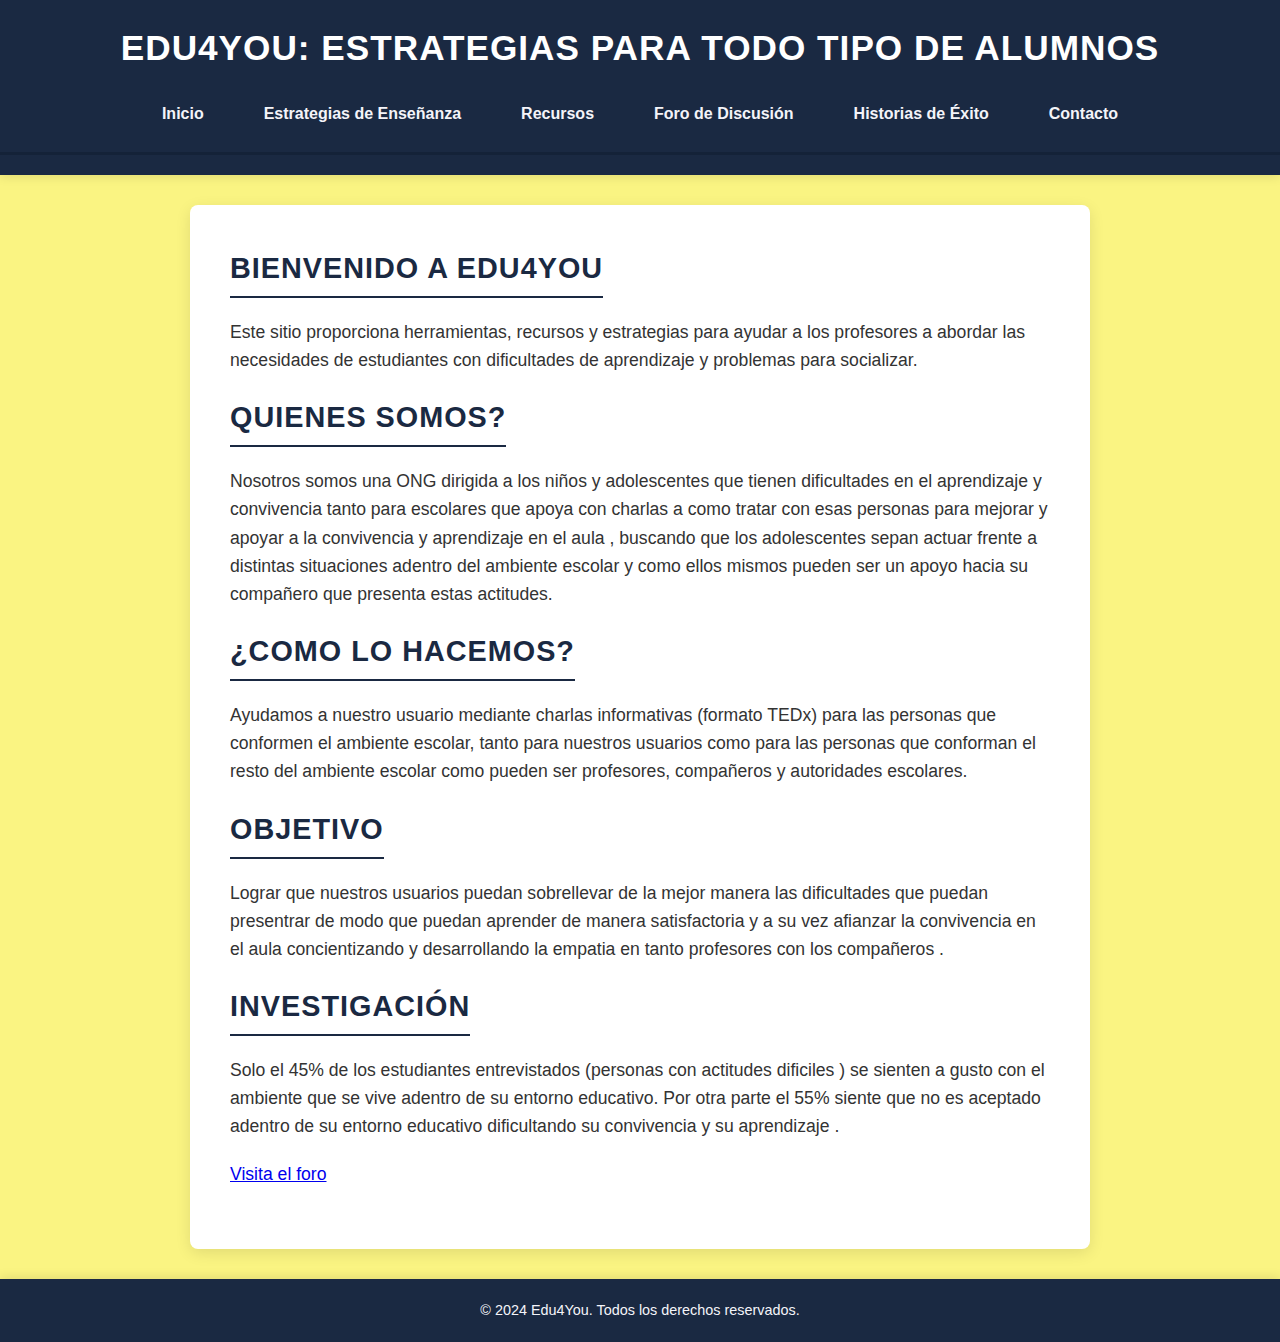
<file: index.html>
<!DOCTYPE html>
<html lang="es">
<head>
    <meta charset="UTF-8">
    <meta name="viewport" content="width=device-width, initial-scale=1.0">
    <title>Edu4You</title>
    <link rel="stylesheet" href="styles.css">
</head>
<body>
    <header>
        <h1>Edu4You: Estrategias para todo tipo de alumnos</h1>
        <nav>
            <a href="index.html">Inicio</a>
            <a href="estrategias.html">Estrategias de Enseñanza</a>
            <a href="recursos.html">Recursos</a>
            <a href="foro.html">Foro de Discusión</a>
            <a href="historias.html">Historias de Éxito</a>
            <a href="contacto.html">Contacto</a>
        </nav>
    </header>

    <main>
        <section>
            <h2>Bienvenido a Edu4You</h2>
            <p>Este sitio proporciona herramientas, recursos y estrategias para ayudar a los profesores a abordar las necesidades de estudiantes con dificultades de aprendizaje y problemas para socializar.</p>
        </section>
        
        <!-- Sección adicional para estrategias -->
        <section>
            <h2>Quienes somos?</h2>
            <p>Nosotros somos una ONG dirigida a los niños y adolescentes que tienen dificultades en el aprendizaje y convivencia tanto para escolares que apoya con charlas a como tratar con esas personas para mejorar y apoyar a la convivencia y aprendizaje en el aula , buscando que los adolescentes sepan actuar frente a
distintas situaciones adentro del ambiente escolar y
como ellos mismos pueden ser un apoyo hacia su compañero que presenta estas actitudes.</p>
        </section>

        <!-- Sección adicional para recursos -->
        <section>
            <h2>¿Como lo hacemos?</h2>
            <p>Ayudamos a nuestro usuario mediante charlas informativas (formato TEDx) para las personas que conformen el ambiente escolar, tanto para nuestros usuarios como para las personas que conforman el resto del ambiente escolar como pueden ser profesores, compañeros y autoridades escolares.</p>
        </section>

        <!-- Sección adicional para historias de éxito -->
        <section>
            <h2>Objetivo</h2>
            <p>Lograr que nuestros usuarios puedan sobrellevar de la mejor manera las dificultades que puedan presentrar de modo que puedan aprender de manera satisfactoria y a su vez afianzar la convivencia en el aula concientizando y desarrollando la empatia en tanto profesores con los compañeros .</p>
        </section>

        <!-- Sección adicional para foro -->
        <section>
            <h2>Investigación</h2>
            <p>Solo el 45% de los estudiantes entrevistados (personas con actitudes dificiles ) se sienten a gusto con el ambiente que se vive adentro de su entorno educativo. Por otra parte el 55% siente que no es aceptado adentro de su entorno educativo dificultando su convivencia y su aprendizaje .</p>
            <p><a href="foro.html">Visita el foro</a></p>
        </section>
    </main>

    <footer>
        <p>&copy; 2024 Edu4You. Todos los derechos reservados.</p>
    </footer>
</body>
</html>
</file>
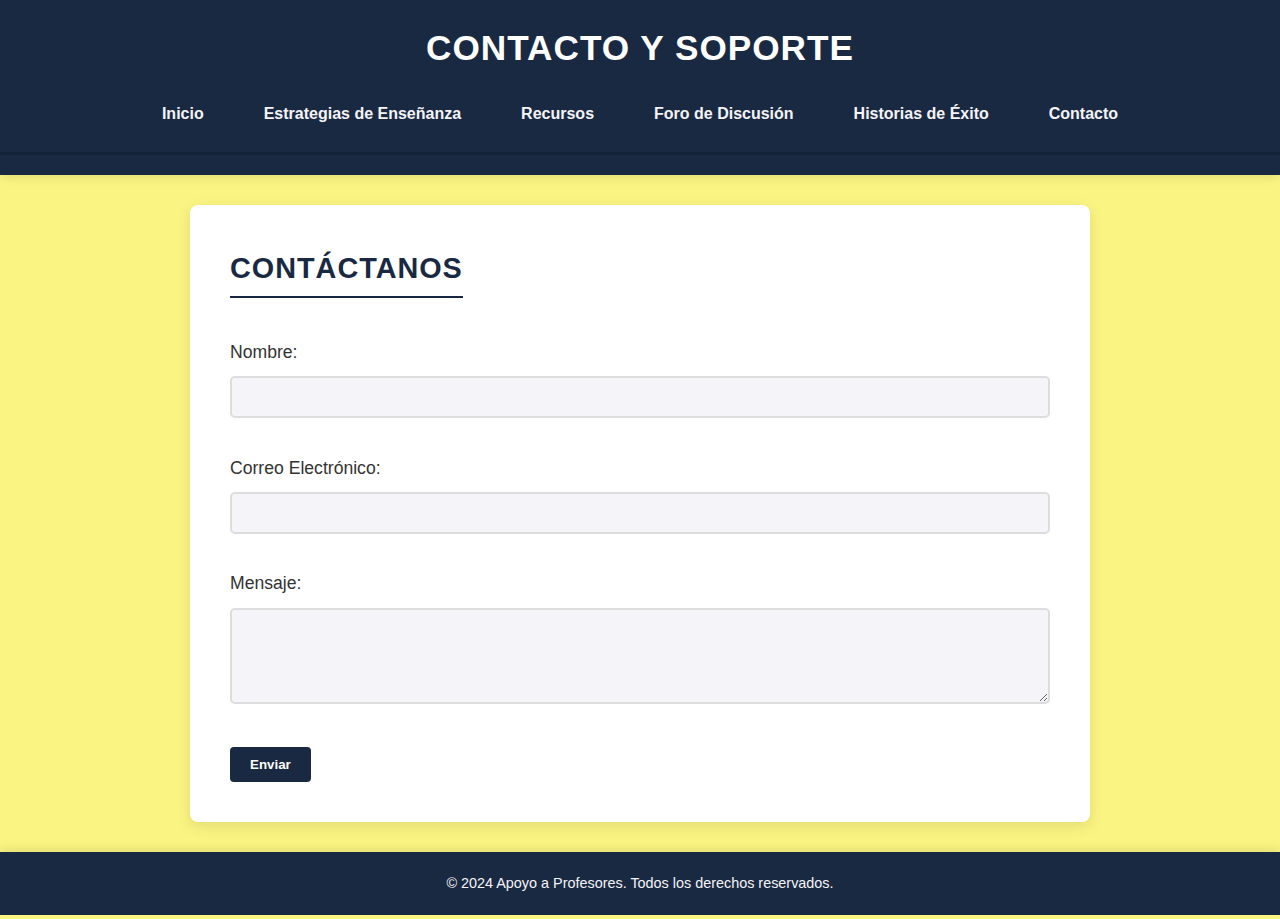
<file: contacto.html>
<!DOCTYPE html>
<html lang="es">
<head>
    <meta charset="UTF-8">
    <meta name="viewport" content="width=device-width, initial-scale=1.0">
    <title>Contacto</title>
    <link rel="stylesheet" href="styles.css">
</head>
<body>
    <header>
        <h1>Contacto y Soporte</h1>
        <nav>
            <a href="index.html">Inicio</a>
            <a href="estrategias.html">Estrategias de Enseñanza</a>
            <a href="recursos.html">Recursos</a>
            <a href="foro.html">Foro de Discusión</a>
            <a href="historias.html">Historias de Éxito</a>
            <a href="contacto.html">Contacto</a>
        </nav>
    </header>

    <main>
        <section>
            <h2>Contáctanos</h2>
            <form>
                <label for="nombre">Nombre:</label>
                <input type="text" id="nombre" name="nombre"><br><br>
                <label for="email">Correo Electrónico:</label>
                <input type="email" id="email" name="email"><br><br>
                <label for="mensaje">Mensaje:</label><br>
                <textarea id="mensaje" name="mensaje" rows="4" cols="50"></textarea><br><br>
                <input type="submit" value="Enviar">
            </form>
        </section>
    </main>

    <footer>
        <p>&copy; 2024 Apoyo a Profesores. Todos los derechos reservados.</p>
    </footer>
</body>
</html>
</file>
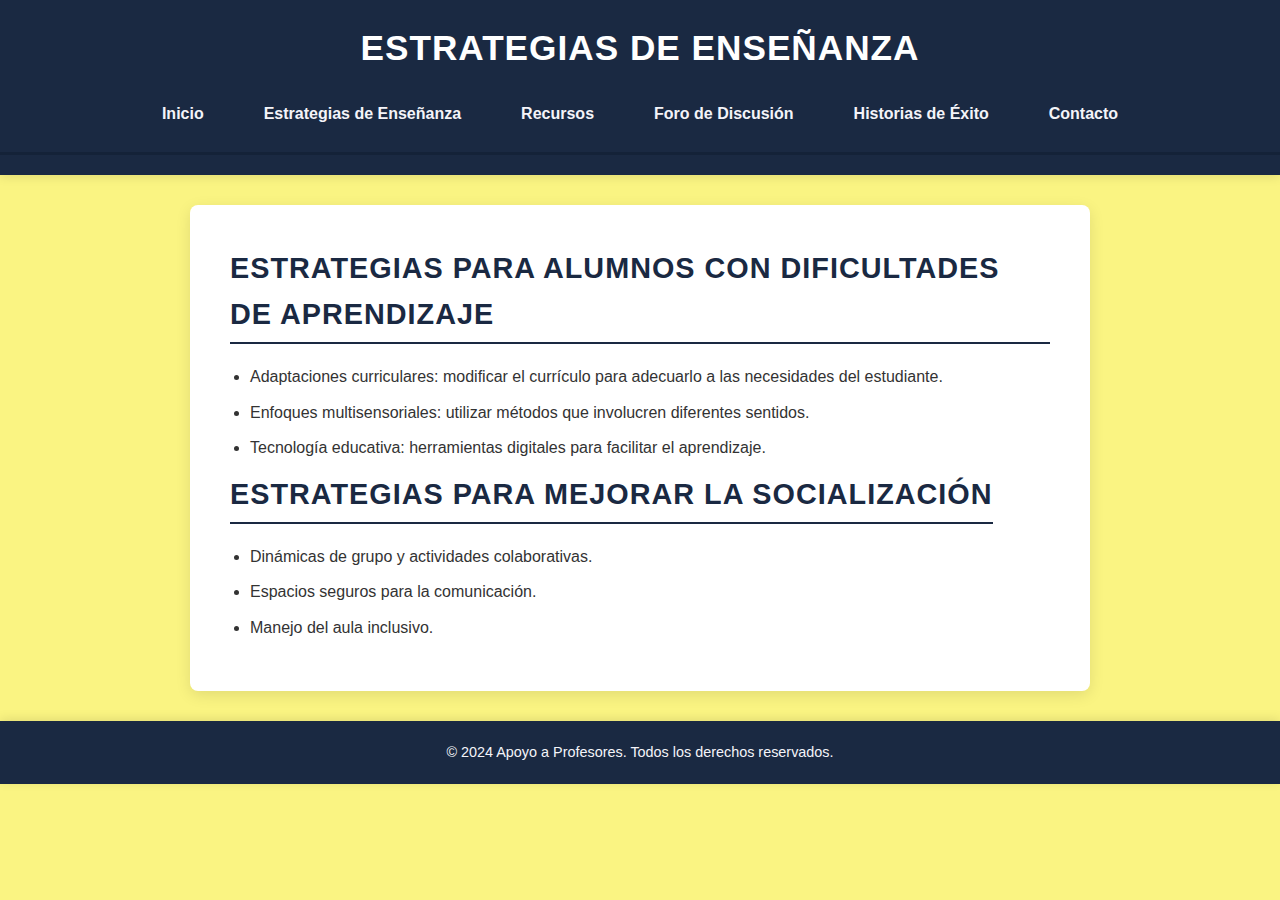
<file: estrategias.html>
<!DOCTYPE html>
<html lang="es">
<head>
    <meta charset="UTF-8">
    <meta name="viewport" content="width=device-width, initial-scale=1.0">
    <title>Estrategias de Enseñanza</title>
    <link rel="stylesheet" href="styles.css">
</head>
<body>
    <header>
        <h1>Estrategias de Enseñanza</h1>
        <nav>
            <a href="index.html">Inicio</a>
            <a href="estrategias.html">Estrategias de Enseñanza</a>
            <a href="recursos.html">Recursos</a>
            <a href="foro.html">Foro de Discusión</a>
            <a href="historias.html">Historias de Éxito</a>
            <a href="contacto.html">Contacto</a>
        </nav>
    </header>

    <main>
        <section>
            <h2>Estrategias para Alumnos con Dificultades de Aprendizaje</h2>
            <ul>
                <li>Adaptaciones curriculares: modificar el currículo para adecuarlo a las necesidades del estudiante.</li>
                <li>Enfoques multisensoriales: utilizar métodos que involucren diferentes sentidos.</li>
                <li>Tecnología educativa: herramientas digitales para facilitar el aprendizaje.</li>
            </ul>
            <h2>Estrategias para Mejorar la Socialización</h2>
            <ul>
                <li>Dinámicas de grupo y actividades colaborativas.</li>
                <li>Espacios seguros para la comunicación.</li>
                <li>Manejo del aula inclusivo.</li>
            </ul>
        </section>
    </main>

    <footer>
        <p>&copy; 2024 Apoyo a Profesores. Todos los derechos reservados.</p>
    </footer>
</body>
</html>
</file>
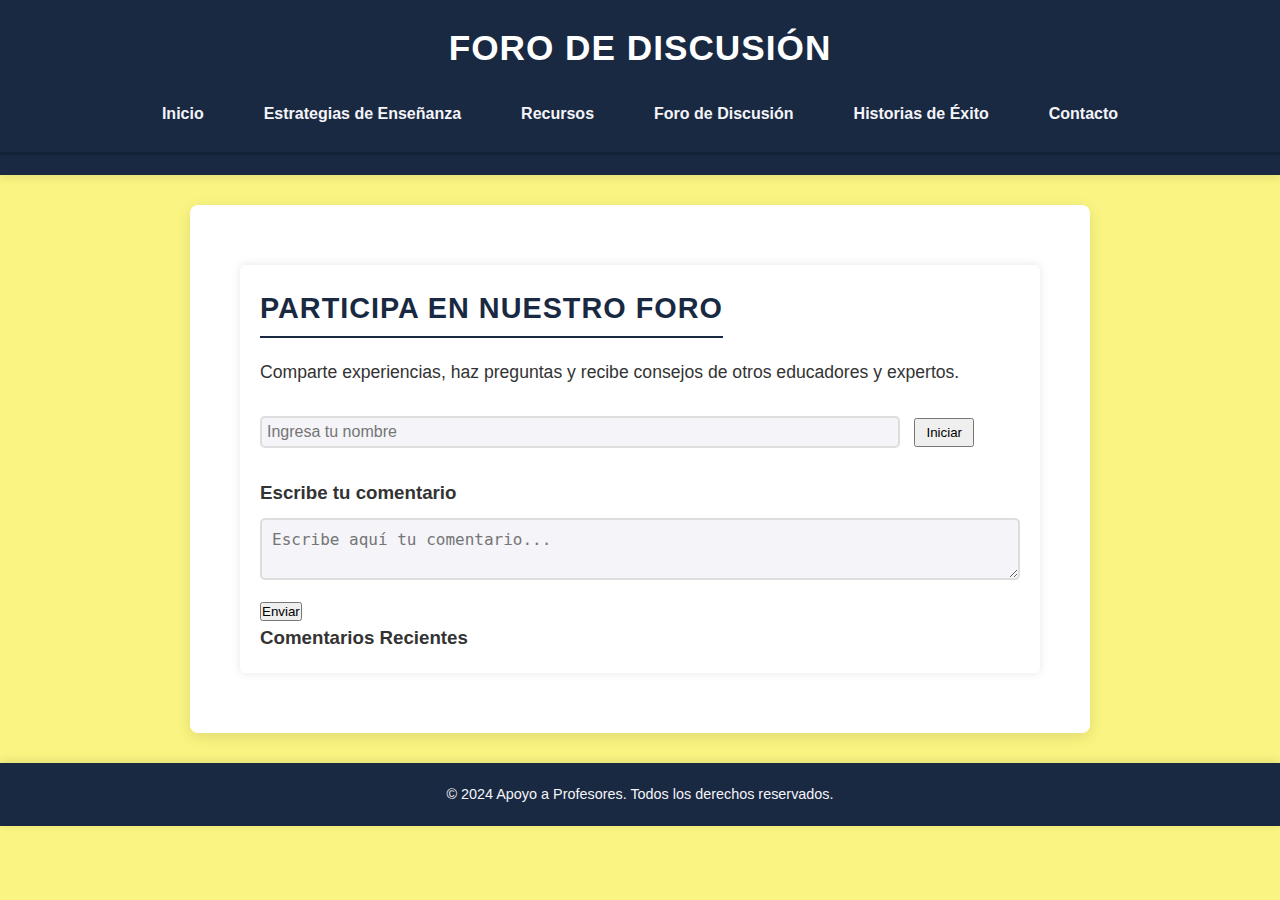
<file: foro.html>
<!DOCTYPE html>
<html lang="es">
<head>
    <meta charset="UTF-8">
    <meta name="viewport" content="width=device-width, initial-scale=1.0">
    <title>Foro de Discusión</title>
    <link rel="stylesheet" href="styles.css">
    <style>
        /* Estilos básicos que pueden complementarse con styles.css */
        body {
            background-color: #faf482;
        }

        .forum-container {
            max-width: 800px;
            margin: 20px auto;
            background: #fff;
            padding: 20px;
            border-radius: 5px;
            box-shadow: 0 0 10px rgba(0, 0, 0, 0.1);
        }

        .comment-box {
            margin-top: 20px;
        }

        .comment {
            border-bottom: 1px solid #ddd;
            margin-bottom: 10px;
            padding-bottom: 10px;
        }

        .comment h4 {
            margin: 0;
            font-size: 1.1em;
        }

        .comment p {
            margin: 5px 0;
        }
        
        .user-box {
            margin-bottom: 20px;
        }

        .user-box input {
            padding: 5px;
            width: calc(100% - 120px);
            margin-right: 10px;
        }

        .user-box button {
            padding: 5px 10px;
        }
    </style>
</head>
<body>
    <header>
        <h1>Foro de Discusión</h1>
        <nav>
            <a href="index.html">Inicio</a>
            <a href="estrategias.html">Estrategias de Enseñanza</a>
            <a href="recursos.html">Recursos</a>
            <a href="foro.html">Foro de Discusión</a>
            <a href="historias.html">Historias de Éxito</a>
            <a href="contacto.html">Contacto</a>
        </nav>
    </header>

    <main>
        <div class="forum-container">
            <section>
                <h2>Participa en Nuestro Foro</h2>
                <p>Comparte experiencias, haz preguntas y recibe consejos de otros educadores y expertos.</p>

                <!-- Sección para ingresar el nombre de usuario -->
                <div class="user-box">
                    <input type="text" id="username" placeholder="Ingresa tu nombre" />
                    <button onclick="setUsername()">Iniciar</button>
                    <button onclick="clearUsername()" style="display:none;" id="logoutButton">Salir</button>
                </div>

                <div class="comment-box">
                    <h3>Escribe tu comentario</h3>
                    <textarea id="comentario" placeholder="Escribe aquí tu comentario..." class="textarea"></textarea>
                    <button onclick="enviarComentario()">Enviar</button>
                </div>

                <div class="comment-section">
                    <h3>Comentarios Recientes</h3>
                    <div id="listaComentarios">
                        <!-- Aquí se mostrarán los comentarios -->
                    </div>
                </div>
            </section>
        </div>
    </main>

    <footer>
        <p>&copy; 2024 Apoyo a Profesores. Todos los derechos reservados.</p>
    </footer>

    <script>
        // Cargar comentarios al inicio
        document.addEventListener("DOMContentLoaded", function() {
            cargarComentarios();
            mostrarNombreUsuario();
        });

        // Función para mostrar el nombre de usuario
        function mostrarNombreUsuario() {
            const username = localStorage.getItem("username");
            if (username) {
                document.getElementById("username").value = username;
                document.getElementById("logoutButton").style.display = 'inline';
            }
        }

        // Función para establecer el nombre de usuario
        function setUsername() {
            const username = document.getElementById("username").value.trim();
            if (username) {
                localStorage.setItem("username", username);
                mostrarNombreUsuario();
            } else {
                alert("Por favor, ingresa un nombre válido.");
            }
        }

        // Función para limpiar el nombre de usuario
        function clearUsername() {
            localStorage.removeItem("username");
            document.getElementById("username").value = '';
            document.getElementById("logoutButton").style.display = 'none';
        }

        // Función para cargar comentarios desde el almacenamiento local
        function cargarComentarios() {
            const comentarios = JSON.parse(localStorage.getItem("comentarios")) || [];
            const listaComentarios = document.getElementById("listaComentarios");
            listaComentarios.innerHTML = ""; // Limpiar los comentarios previos
            comentarios.forEach(function(comentario) {
                agregarComentarioAlDOM(comentario.texto, comentario.username);
            });
        }

        // Función para agregar un comentario al DOM
        function agregarComentarioAlDOM(comentario, username) {
            const listaComentarios = document.getElementById("listaComentarios");
            const comentarioDiv = document.createElement("div");
            comentarioDiv.classList.add("comment");
            comentarioDiv.innerHTML = `
                <h4>${username || 'Usuario Anónimo'}</h4>
                <p>${comentario}</p>
            `;
            listaComentarios.appendChild(comentarioDiv);
        }

        // Función para enviar un nuevo comentario
        function enviarComentario() {
            const comentario = document.getElementById("comentario").value;
            const username = localStorage.getItem("username") || 'Usuario Anónimo';

            if (comentario.trim() === "") {
                alert("Por favor, escribe un comentario.");
                return;
            }

            // Guardar comentario en el almacenamiento local
            const comentarios = JSON.parse(localStorage.getItem("comentarios")) || [];
            comentarios.push({ texto: comentario, username: username });
            localStorage.setItem("comentarios", JSON.stringify(comentarios));

            // Limpiar el campo de texto
            document.getElementById("comentario").value = "";

            // Recargar comentarios desde el almacenamiento local
            cargarComentarios();
        }
    </script>
</body>
</html>
</file>
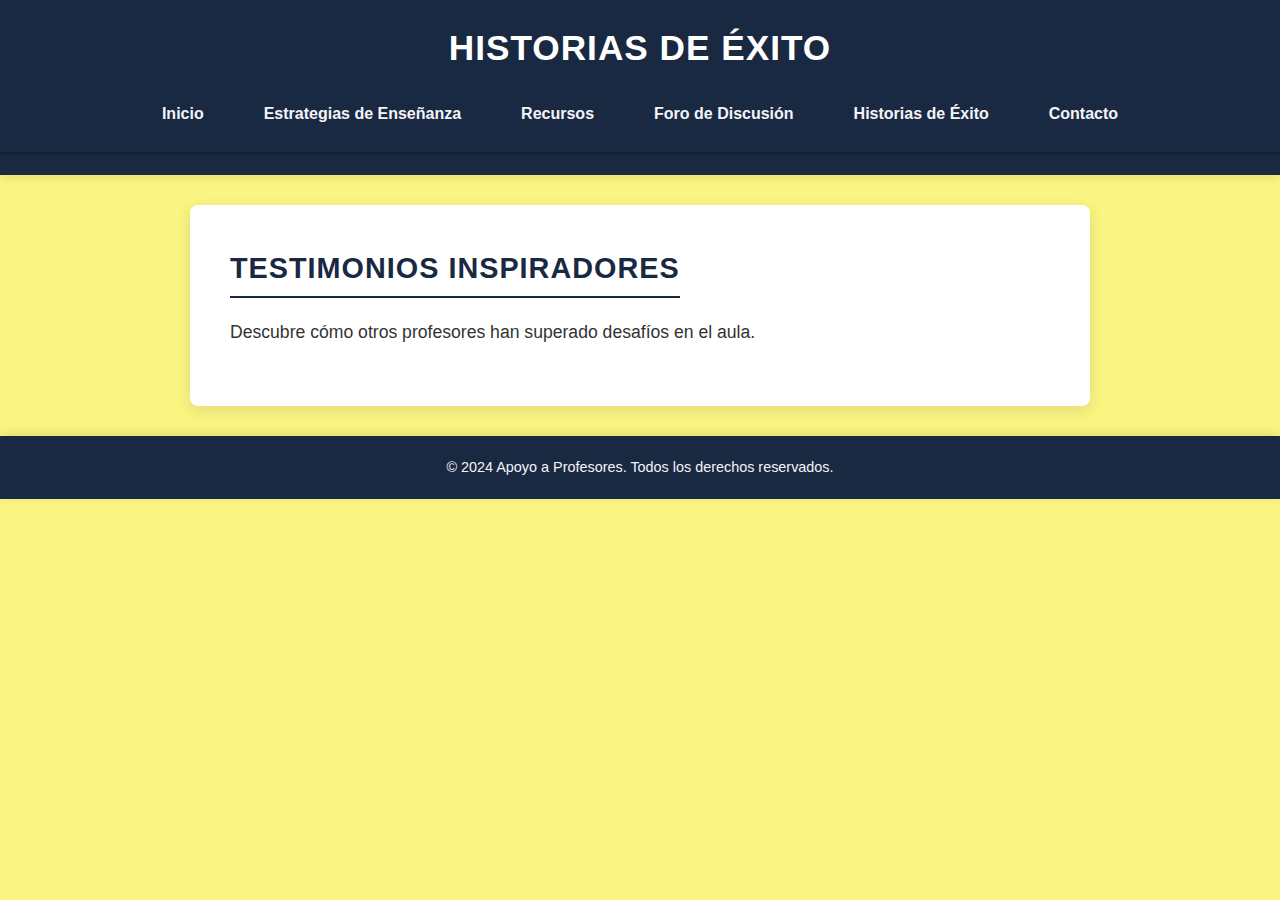
<file: historias.html>
<!DOCTYPE html>
<html lang="es">
<head>
    <meta charset="UTF-8">
    <meta name="viewport" content="width=device-width, initial-scale=1.0">
    <title>Historias de Éxito</title>
    <link rel="stylesheet" href="styles.css">
</head>
<body>
    <header>
        <h1>Historias de Éxito</h1>
        <nav>
            <a href="index.html">Inicio</a>
            <a href="estrategias.html">Estrategias de Enseñanza</a>
            <a href="recursos.html">Recursos</a>
            <a href="foro.html">Foro de Discusión</a>
            <a href="historias.html">Historias de Éxito</a>
            <a href="contacto.html">Contacto</a>
        </nav>
    </header>

    <main>
        <section>
            <h2>Testimonios Inspiradores</h2>
            <p>Descubre cómo otros profesores han superado desafíos en el aula.</p>
        </section>
    </main>

    <footer>
        <p>&copy; 2024 Apoyo a Profesores. Todos los derechos reservados.</p>
    </footer>
</body>
</html>
</file>
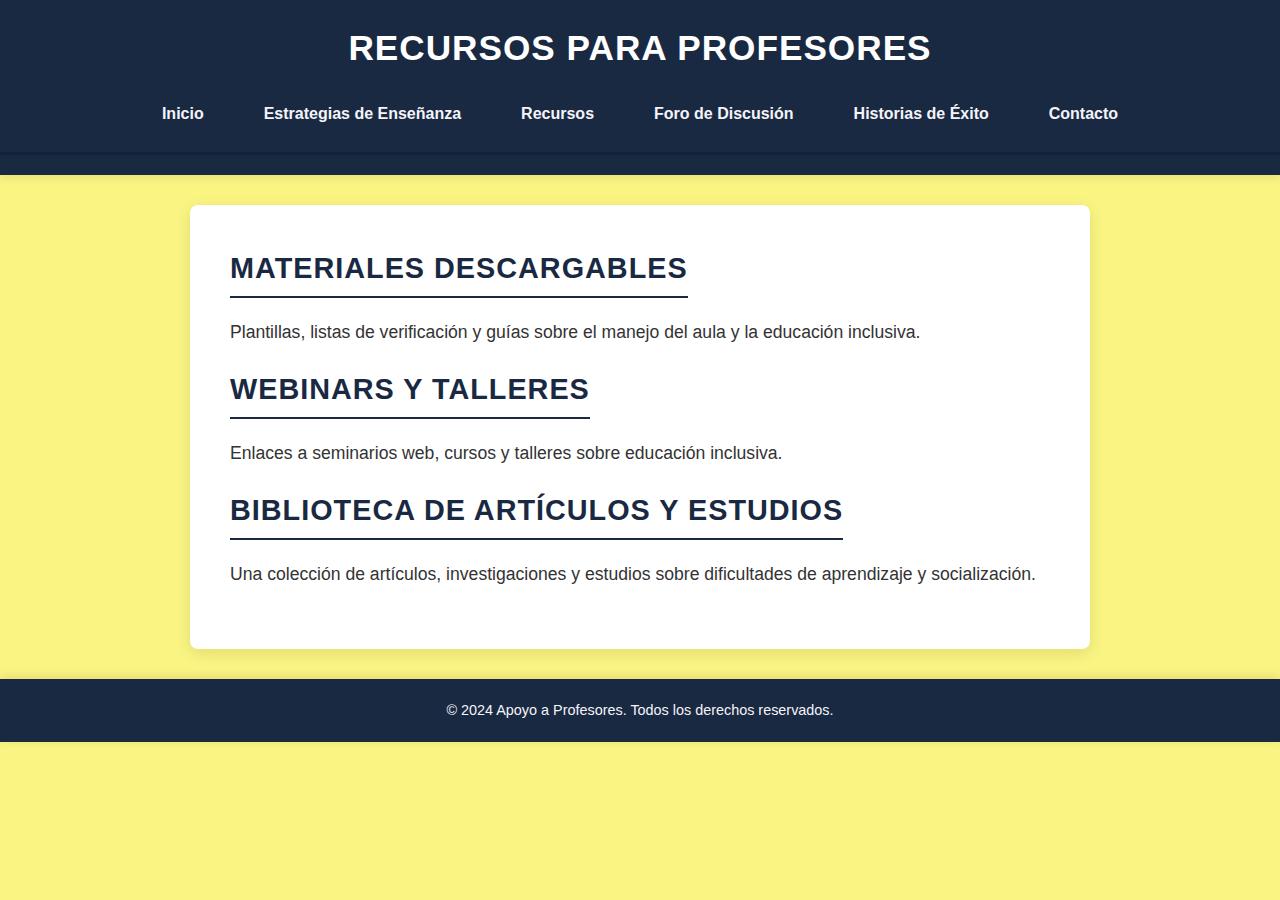
<file: recursos.html>
<!DOCTYPE html>
<html lang="es">
<head>
    <meta charset="UTF-8">
    <meta name="viewport" content="width=device-width, initial-scale=1.0">
    <title>Recursos para Profesores</title>
    <link rel="stylesheet" href="styles.css">
</head>
<body>
    <header>
        <h1>Recursos para Profesores</h1>
        <nav>
            <a href="index.html">Inicio</a>
            <a href="estrategias.html">Estrategias de Enseñanza</a>
            <a href="recursos.html">Recursos</a>
            <a href="foro.html">Foro de Discusión</a>
            <a href="historias.html">Historias de Éxito</a>
            <a href="contacto.html">Contacto</a>
        </nav>
    </header>

    <main>
        <section>
            <h2>Materiales Descargables</h2>
            <p>Plantillas, listas de verificación y guías sobre el manejo del aula y la educación inclusiva.</p>
            <h2>Webinars y Talleres</h2>
            <p>Enlaces a seminarios web, cursos y talleres sobre educación inclusiva.</p>
            <h2>Biblioteca de Artículos y Estudios</h2>
            <p>Una colección de artículos, investigaciones y estudios sobre dificultades de aprendizaje y socialización.</p>
        </section>
    </main>

    <footer>
        <p>&copy; 2024 Apoyo a Profesores. Todos los derechos reservados.</p>
    </footer>
</body>
</html>
</file>
<file: styles.css>
/* Estilos globales */
* {
    margin: 0;
    padding: 0;
    box-sizing: border-box;
}

body {
    font-family: 'Lato', sans-serif;
    background-color: #faf482;
    color: #333;
    margin: 0;
    padding: 0;
    line-height: 1.6;
    -webkit-font-smoothing: antialiased;
}

header {
    background-color: #1a2942;
    color: white;
    padding: 20px 0;
    text-align: center;
    box-shadow: 0 2px 10px rgba(0, 0, 0, 0.1);
}

header h1 {
    font-size: 2.2rem;
    margin: 0;
    text-transform: uppercase;
    letter-spacing: 1px;
}

nav {
    display: flex;
    justify-content: center;
    background-color: #1a2942;
    padding: 15px 0;
    border-bottom: 3px solid #142238;
}

nav a {
    color: #f4f4f9;
    padding: 10px 20px;
    text-decoration: none;
    font-weight: 600;
    transition: color 0.3s ease, background-color 0.3s ease;
    border-radius: 4px;
    margin: 0 10px;
}

nav a:hover {
    background-color: #142238;
    color: #e0e0e0;
    box-shadow: 0 0 10px #142238;
}

main {
    padding: 40px;
    max-width: 900px;
    margin: 30px auto;
    background-color: white;
    border-radius: 8px;
    box-shadow: 0 4px 15px rgba(0, 0, 0, 0.1);
}

h2 {
    color: #1a2942;
    margin-bottom: 20px;
    font-size: 1.8rem;
    text-transform: uppercase;
    letter-spacing: 1px;
    border-bottom: 2px solid #1a2942;
    display: inline-block;
    padding-bottom: 5px;
}

p {
    margin-bottom: 20px;
    font-size: 1.1rem;
}

ul {
    list-style-type: disc;
    margin-left: 20px;
}

ul li {
    margin-bottom: 10px;
}

footer {
    background-color: #1a2942;
    color: #f4f4f9;
    text-align: center;
    padding: 20px 0;
    position: relative;
    bottom: 0;
    width: 100%;
    box-shadow: 0 -2px 10px rgba(0, 0, 0, 0.1);
    margin-top: 30px;
}

footer p {
    margin: 0;
    font-size: 0.9rem;
}

/* Botón del formulario */
input[type="submit"] {
    background-color: #1a2942;
    border: none;
    padding: 10px 20px;
    color: white;
    font-weight: bold;
    cursor: pointer;
    transition: background-color 0.3s ease;
    border-radius: 4px;
}

input[type="submit"]:hover {
    background-color: #142238;
    box-shadow: 0 0 10px #1a2942;
}

/* Estilos de formulario */
form {
    margin-top: 20px;
}

label {
    font-size: 1.1rem;
    color: #333;
}

input[type="text"], input[type="email"], textarea {
    width: 100%;
    padding: 10px;
    margin: 10px 0;
    border: 2px solid #ddd;
    border-radius: 5px;
    background-color: #f4f4f9;
    color: #333;
    font-size: 1rem;
}

textarea {
    resize: vertical;
}

input[type="text"]:focus, input[type="email"]:focus, textarea:focus {
    outline: none;
    border-color: #1a2942;
    box-shadow: 0 0 5px #1a2942;
}

/* Animaciones y Transiciones */
@keyframes subtle-pulse {
    0% {
        transform: scale(1);
        box-shadow: 0 0 5px #1a2942;
    }
    50% {
        transform: scale(1.02);
        box-shadow: 0 0 10px #142238;
    }
    100% {
        transform: scale(1);
        box-shadow: 0 0 5px #1a2942;
    }
}

/* Media Queries para pantallas medianas y pequeñas */

/* Para tablets o pantallas medianas (ancho menor a 768px) */
@media screen and (max-width: 768px) {
    header {
        font-size: 1.5em;
        padding: 10px;
    }

    nav {
        display: flex;
        flex-direction: column;
        align-items: center;
    }

    nav a {
        padding: 10px;
        display: block;
        width: 100%;
        text-align: center;
    }

    main {
        max-width: 100%;
        padding: 15px;
    }
}

/* Para móviles (ancho menor a 480px) */
@media screen and (max-width: 480px) {
    header {
        font-size: 1.2em;
        padding: 10px;
    }

    nav a {
        font-size: 1em;
        margin: 5px 0;
    }

    main {
        max-width: 100%;
        padding: 10px;
    }

    input[type="text"], input[type="email"], textarea {
        font-size: 0.9em;
    }

    input[type="submit"] {
        width: 100%;
    }
}
</file>
